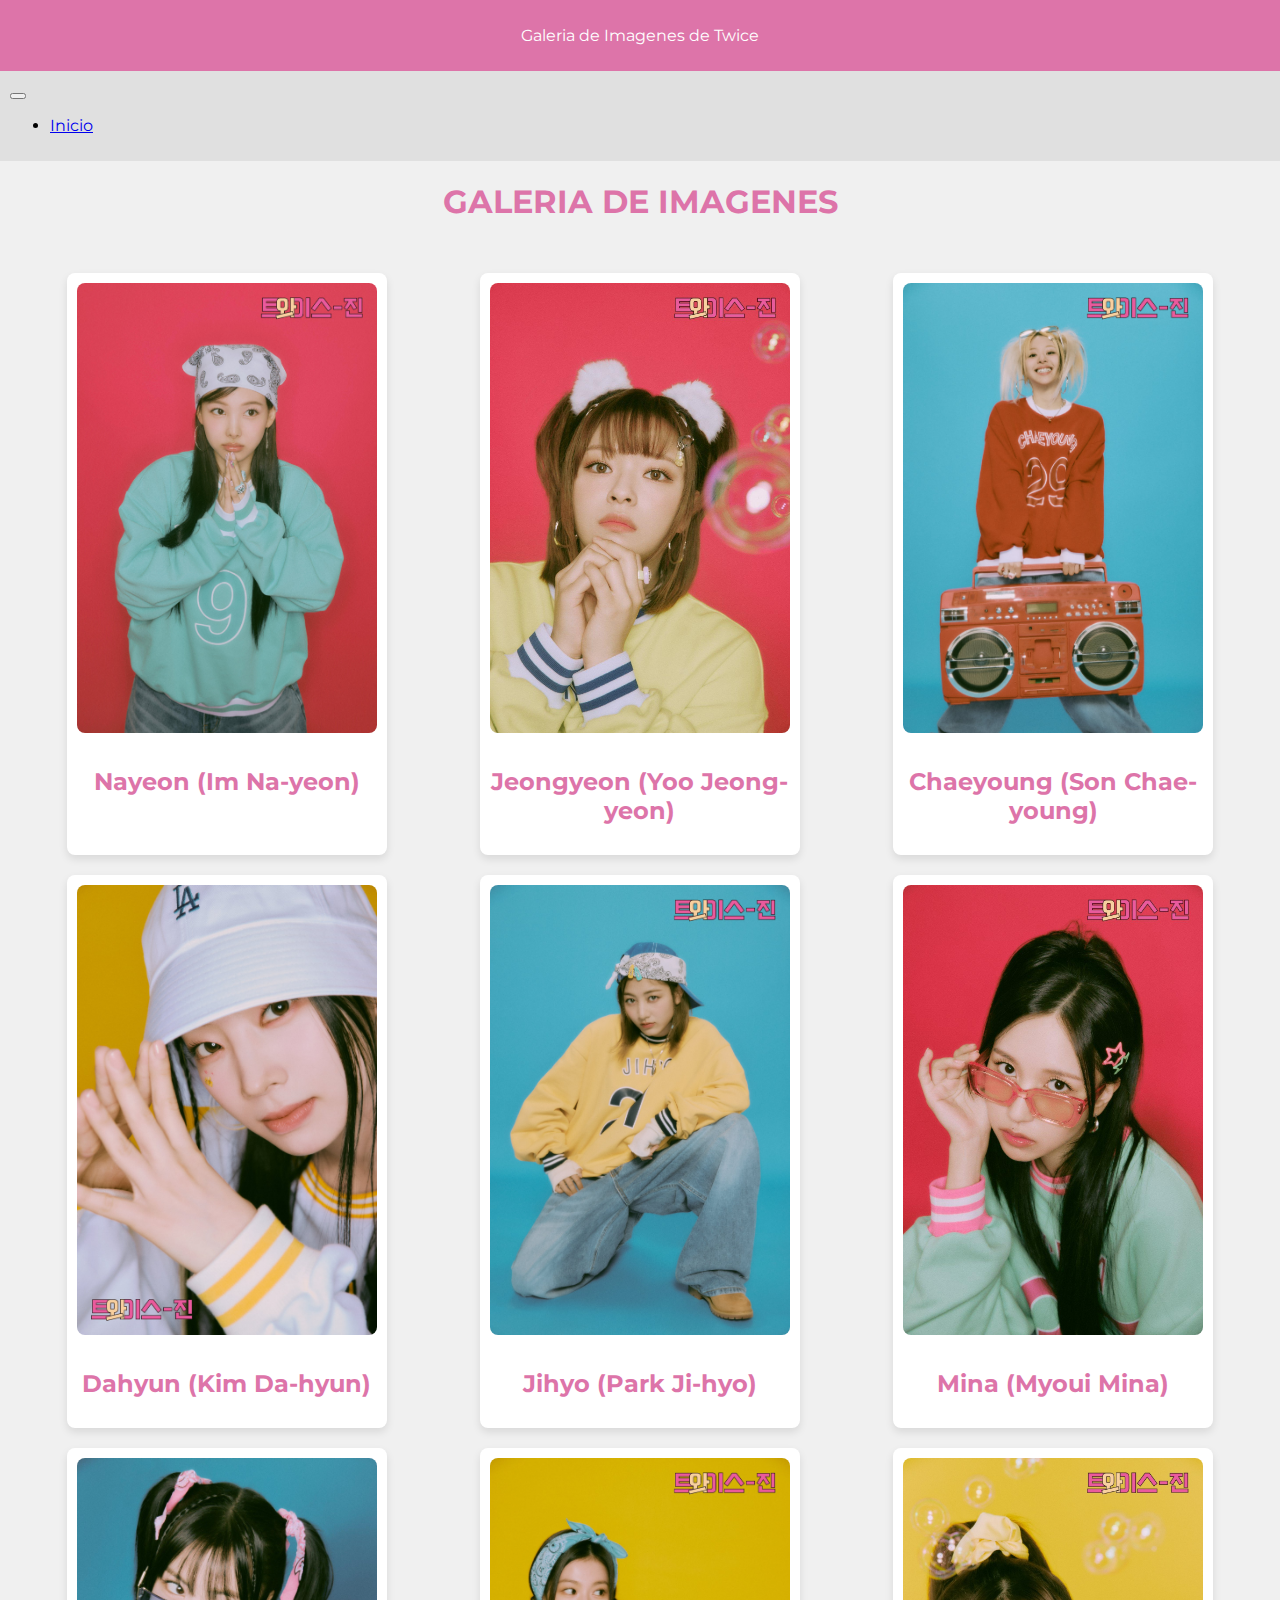
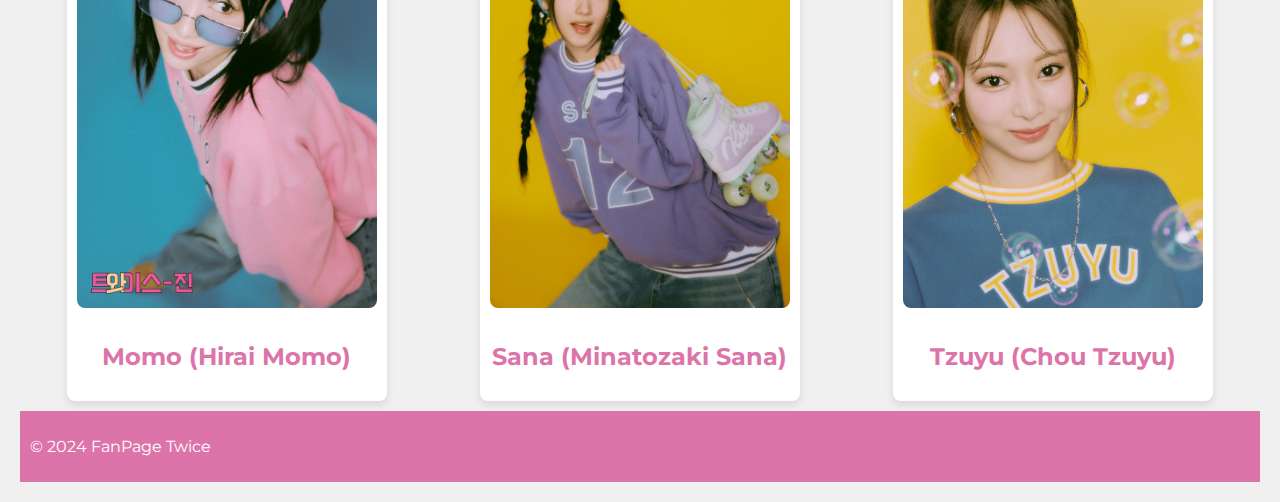
<file: galery.html>
<!DOCTYPE html>
<html lang="en">
<head>
    <meta charset="UTF-8">
    <meta name="viewport" content="width=device-width, initial-scale=1.0">
    <link rel="stylesheet" href="css/galery.css">
    <link rel="stylesheet" href="./css/styles.css">
   
    <title>Galeria de Imagenes de Twice</title>
</head>
<body>

    <header>
        <p class="text-light mb-0 p-2 fs-6">Galeria de Imagenes de Twice</p>
    </header>

    <nav>
        <div class="container-fluid">
            <button class="navbar-toggler" type="button" data-bs-toggle="collapse" data-bs-target="#navbarSupportedContent" aria-controls="navbarSupportedContent" aria-expanded="false" aria-label="Toggle navigation">
                <span class="navbar-toggler-icon"></span>
            </button>
            <div class="collapse navbar-collapse" id="navbarSupportedContent">
                <ul class="navbar-nav me-auto mb-2 mb-lg-0">
                    <li class="nav-item">
                        <a class="nav-link active" aria-current="page" href="index.html">Inicio</a>
                    </li>
                </ul>
            </div>
        </div>
    </nav>
<h1> GALERIA DE IMAGENES</h1>
   
<section id="integrantes">
   
    <div class="card">
        <img src="img/Nayeon.jpeg" alt="Nayeon">
        <h2>Nayeon (Im Na-yeon)</h2>
        
    </div>
    <div class="card">
        <img src="img/Jeongyeon.jpeg" alt="Jeongyeon">
        <h2>Jeongyeon (Yoo Jeong-yeon)</h2>
       
    </div>
</div>
<div class="card">
    <img src="img/Chaeyoung.jpeg" alt="Chaeyoung">
    <h2>Chaeyoung (Son Chae-young)</h2>

</div>
</div>
<div class="card">
<img src="img/Dahyun.jpeg" alt="Dahyun">
<h2>Dahyun (Kim Da-hyun)</h2>

</div>
</div>
<div class="card">
<img src="img/Jihyo.jpeg" alt="Jihyo">
<h2>Jihyo (Park Ji-hyo)</h2>


</div>
<div class="card">
<img src="img/Mina.jpeg" alt="Mina">
<h2>Mina (Myoui Mina)</h2>


</div>
<div class="card">
<img src="img/Momo.jpeg" alt="Momo">
<h2>Momo (Hirai Momo)</h2>


</div>
<div class="card">
<img src="img/Sana.jpeg" alt="Sana">
<h2>Sana (Minatozaki Sana)</h2>


</div>
<div class="card">
<img src="img/Tzuyu.jpeg" alt="Tzuyu">
<h2>Tzuyu (Chou Tzuyu)</h2>
</div>




    <footer>
        <p>&copy; 2024 FanPage Twice</p>
    </footer>

</body>
</html>
</file>
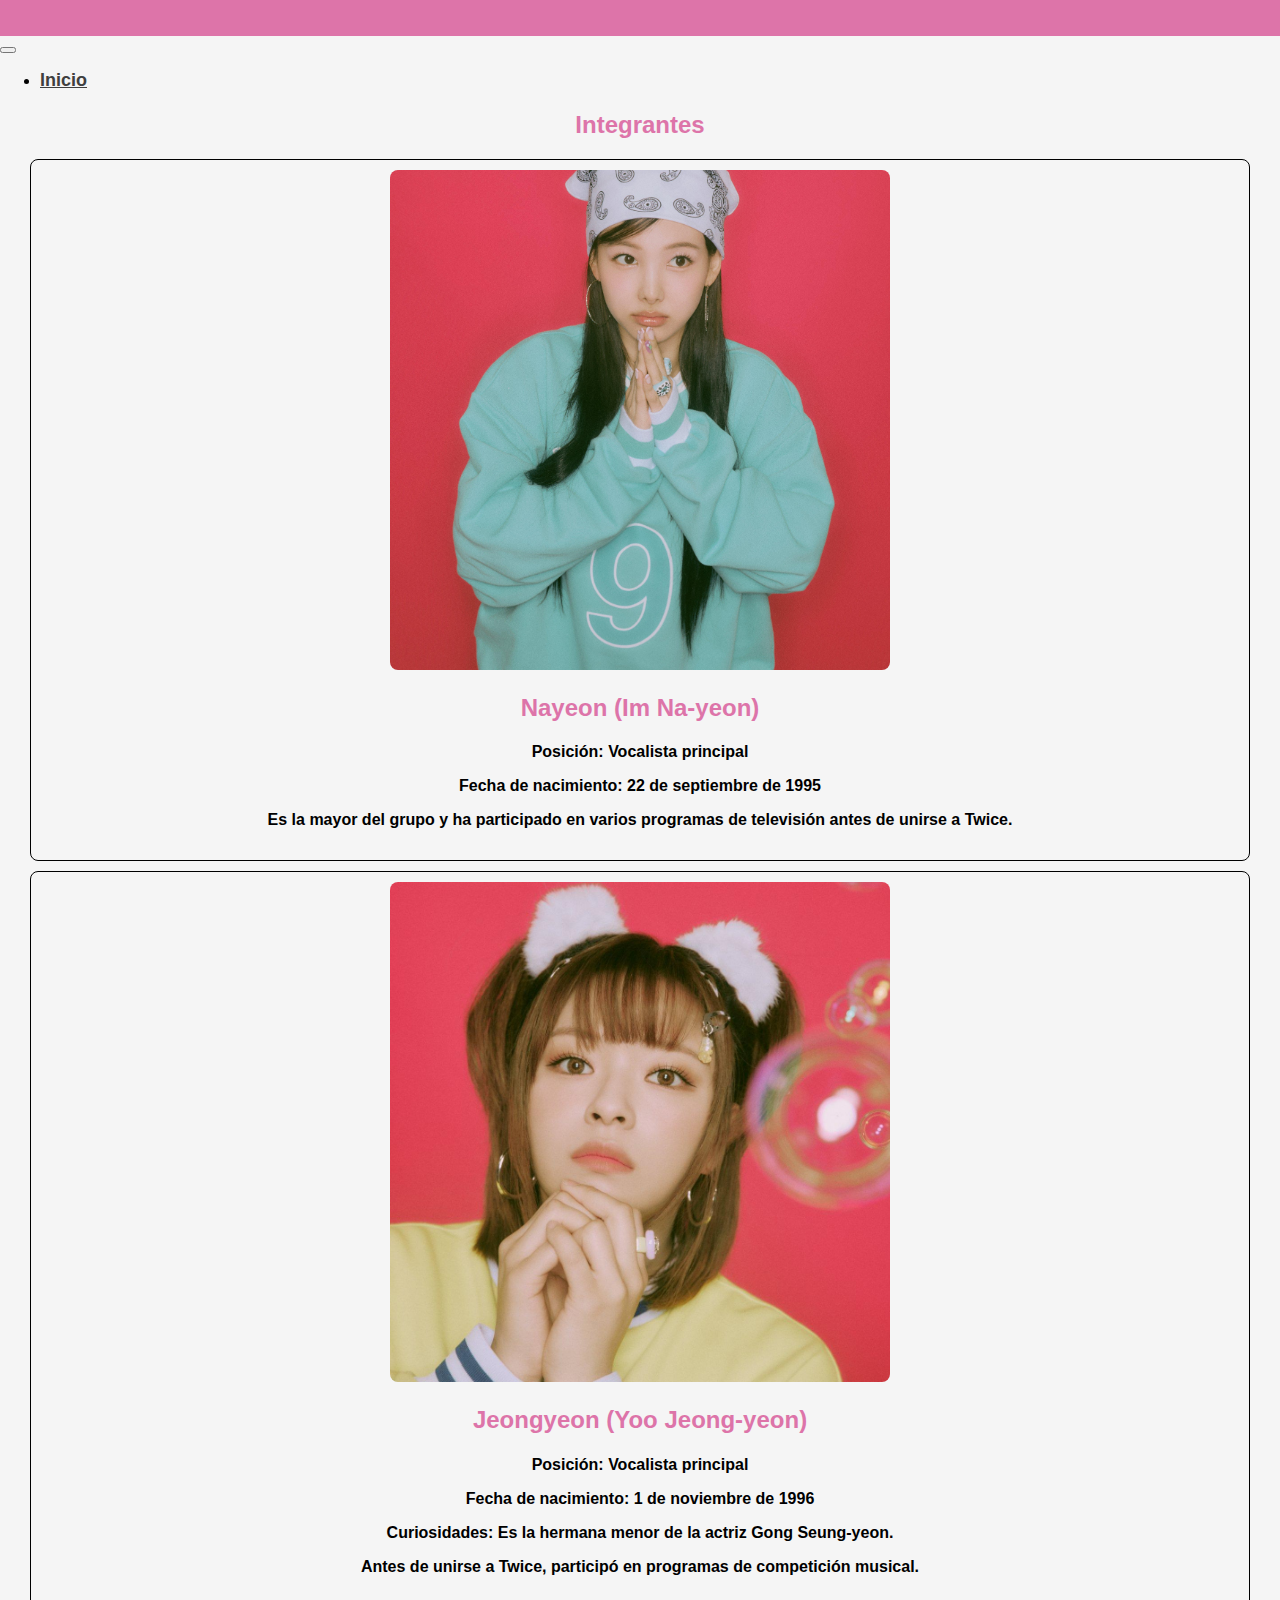
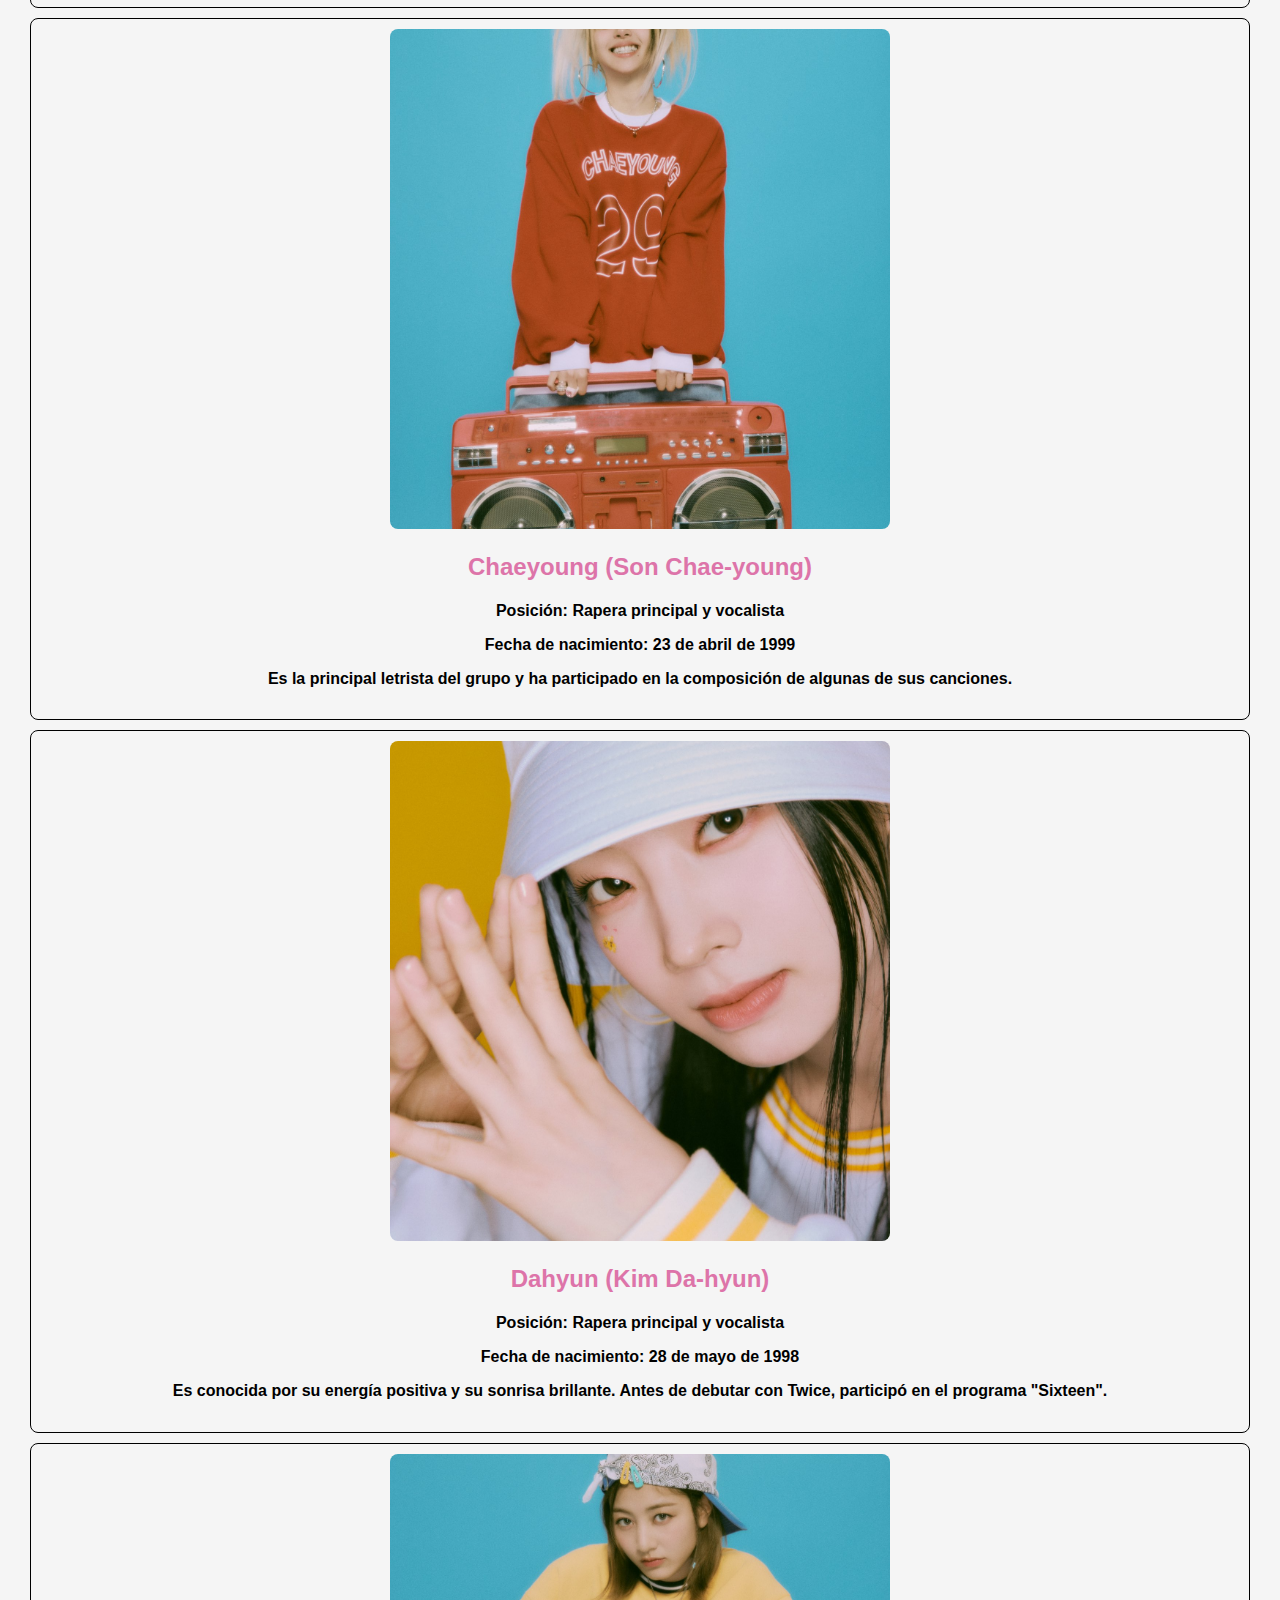
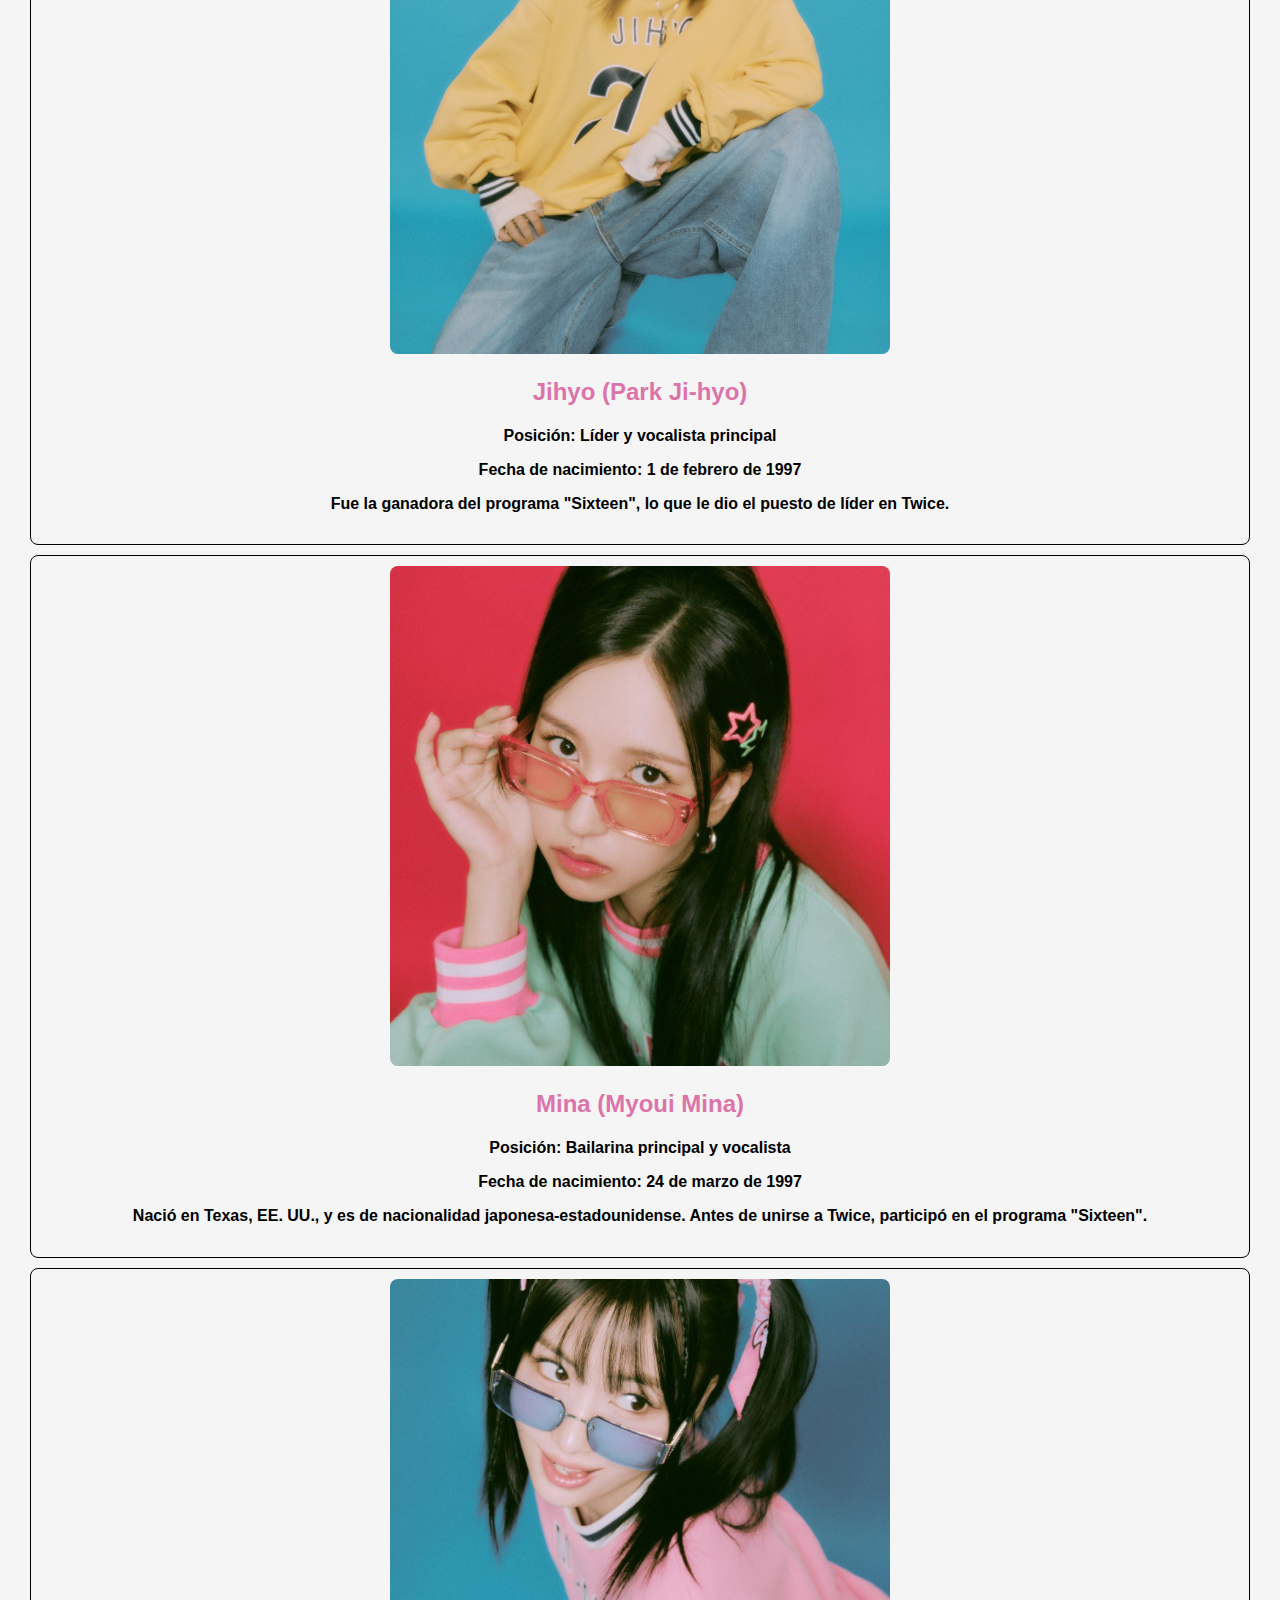
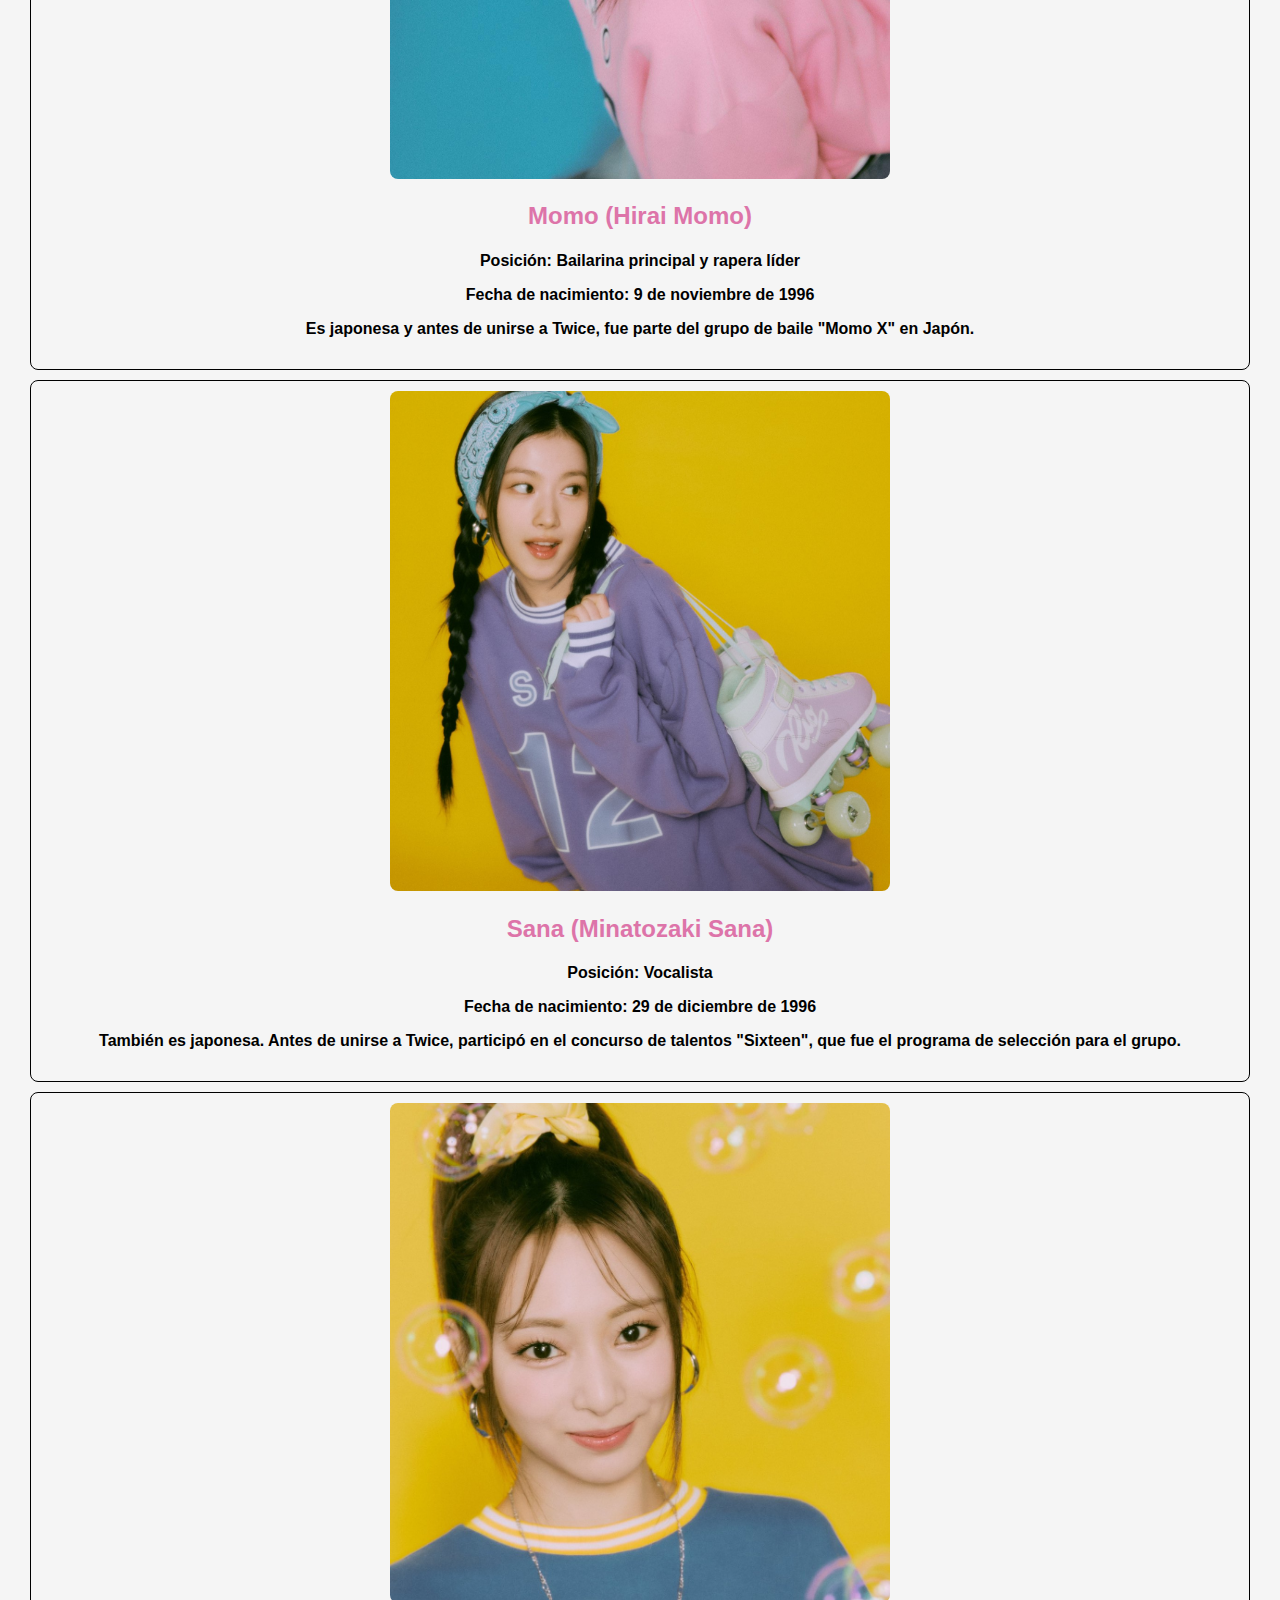
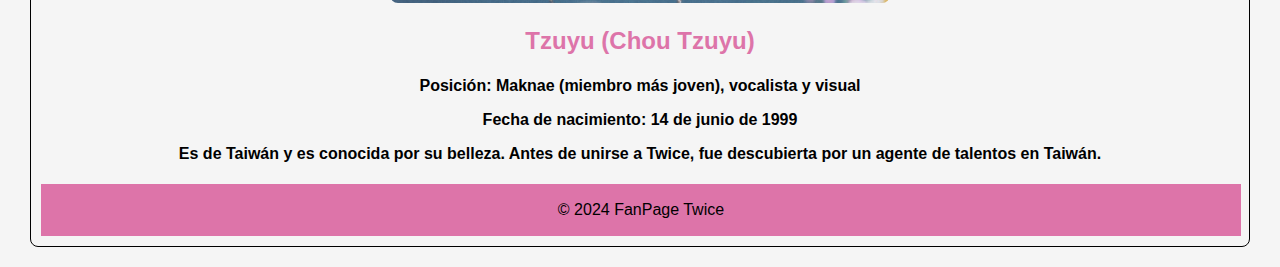
<file: informacion.html>
<!DOCTYPE html>
<html lang="en">
<head>
    <meta charset="UTF-8">
    <meta name="viewport" content="width=device-width, initial-scale=1.0">
    <link rel="stylesheet" href="css/informacion.css">
    <title>Información de Twice</title>
</head>
<body>

    <header class="container-fluid bg-color d-flex justify-content-center">
        <p class="text-light mb-0 p-2 fs-6"></p>
    </header>
    <nav class="navbar navbar-expand-lg bg-body-tertiary p-3" id="menu">
        <div class="container-fluid">
         
          <button class="navbar-toggler" type="button" data-bs-toggle="collapse" data-bs-target="#navbarSupportedContent" aria-controls="navbarSupportedContent" aria-expanded="false" aria-label="Toggle navigation">
            <span class="navbar-toggler-icon"></span>
          </button>
          <div class="collapse navbar-collapse" id="navbarSupportedContent">
            <ul class="navbar-nav me-auto mb-2 mb-lg-0">
              <li class="nav-item">
                <a class="nav-link active" aria-current="page" href="index.html">Inicio</a>
              </li>
            
    
            
          </div>
        </div>
      </nav>

    <section id="integrantes">
        <h2>Integrantes</h2>
        <div class="card">
            <img src="img/Nayeon.jpeg" alt="Nayeon">
            <h2>Nayeon (Im Na-yeon)</h2>
            <h4><p>Posición: Vocalista principal</p>
                <p>Fecha de nacimiento: 22 de septiembre de 1995</p>
                <p> Es la mayor del grupo y ha participado en varios programas de televisión antes de unirse a Twice.</p></h4>
        </div>
        <div class="card">
            <img src="img/Jeongyeon.jpeg" alt="Jeongyeon">
            <h2>Jeongyeon (Yoo Jeong-yeon)</h2>
            <h4><p>Posición: Vocalista principal</p> 
                <p>Fecha de nacimiento: 1 de noviembre de 1996</p> 
                <p>Curiosidades: Es la hermana menor de la actriz Gong Seung-yeon.</p>
                <p>Antes de unirse a Twice, participó en programas de competición musical.</p> </h4>
        </div>
    </div>
    <div class="card">
        <img src="img/Chaeyoung.jpeg" alt="Chaeyoung">
        <h2>Chaeyoung (Son Chae-young)</h2>
<h4>
    <p>Posición: Rapera principal y vocalista</p>
    <p>Fecha de nacimiento: 23 de abril de 1999</p>
    <p>Es la principal letrista del grupo y ha participado en la composición de algunas de sus canciones.</p>
</h4>
    </div>
</div>
<div class="card">
    <img src="img/Dahyun.jpeg" alt="Dahyun">
    <h2>Dahyun (Kim Da-hyun)</h2>
<h4>
    <p>Posición: Rapera principal y vocalista</p>
    <p>Fecha de nacimiento: 28 de mayo de 1998</p>
    <p>Es conocida por su energía positiva y su sonrisa brillante. Antes de debutar con Twice, participó en el programa "Sixteen".</p>
</h4>
</div>
</div>
<div class="card">
    <img src="img/Jihyo.jpeg" alt="Jihyo">
    <h2>Jihyo (Park Ji-hyo)</h2>
    <h4>
        <p>Posición: Líder y vocalista principal</p>
        <p>Fecha de nacimiento: 1 de febrero de 1997</p>
        <p>Fue la ganadora del programa "Sixteen", lo que le dio el puesto de líder en Twice.</p>
    </h4>

</div>
<div class="card">
    <img src="img/Mina.jpeg" alt="Mina">
    <h2>Mina (Myoui Mina)</h2>
<h4>
    <p>Posición: Bailarina principal y vocalista</p>
    <p>Fecha de nacimiento: 24 de marzo de 1997</p>
    <p>Nació en Texas, EE. UU., y es de nacionalidad japonesa-estadounidense. Antes de unirse a Twice, participó en el programa "Sixteen".</p>
</h4>

</div>
<div class="card">
    <img src="img/Momo.jpeg" alt="Momo">
    <h2>Momo (Hirai Momo)</h2>
    <h4>
        <p>Posición: Bailarina principal y rapera líder</p>
        <p>Fecha de nacimiento: 9 de noviembre de 1996</p>
        <p>Es japonesa y antes de unirse a Twice, fue parte del grupo de baile "Momo X" en Japón.</p>
    </h4>

</div>
<div class="card">
    <img src="img/Sana.jpeg" alt="Sana">
    <h2>Sana (Minatozaki Sana)</h2>
<h4>
    <p>Posición: Vocalista</p>
    <p>Fecha de nacimiento: 29 de diciembre de 1996</p>
    <p>También es japonesa. Antes de unirse a Twice, participó en el concurso de talentos "Sixteen", que fue el programa de selección para el grupo.</p>
</h4>

</div>
<div class="card">
    <img src="img/Tzuyu.jpeg" alt="Tzuyu">
    <h2>Tzuyu (Chou Tzuyu)</h2>
<h4>
    <p>Posición: Maknae (miembro más joven), vocalista y visual</p>
    <p>Fecha de nacimiento: 14 de junio de 1999</p>
    <p>Es de Taiwán y es conocida por su belleza. Antes de unirse a Twice, fue descubierta por un agente de talentos en Taiwán.</p>
</h4>



    <footer>
        <p>&copy; 2024 FanPage Twice</p>
    </footer>

</body>
</html>
</file>
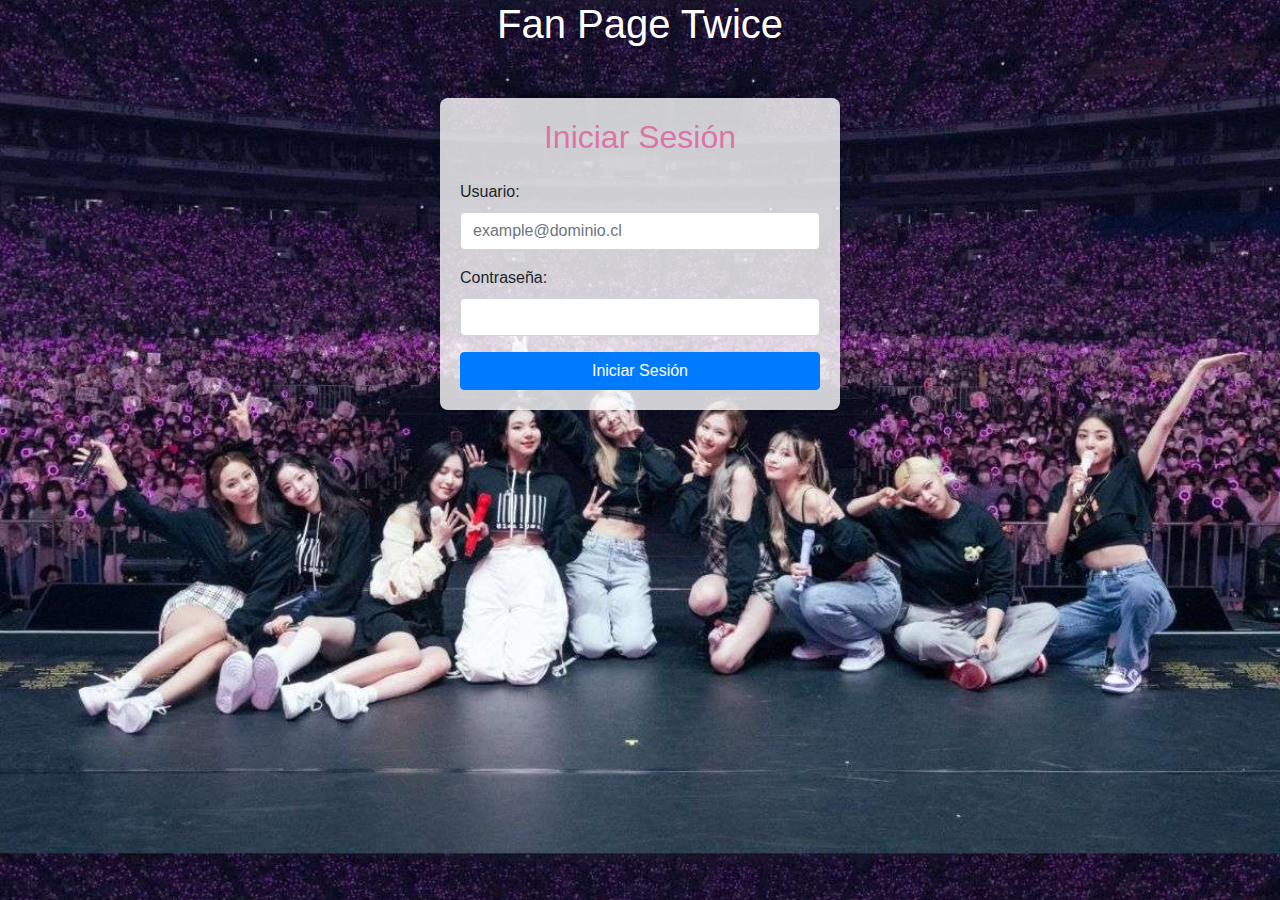
<file: login.html>
<!DOCTYPE html>
<html lang="es">
<head>
  <meta charset="UTF-8">
  <meta name="viewport" content="width=device-width, initial-scale=1.0">
  <title>Login</title>
  <!-- Agregamos Bootstrap CSS -->
  <link rel="stylesheet" href="./css/styles.css">
  <link rel="stylesheet" href="https://stackpath.bootstrapcdn.com/bootstrap/4.4.1/css/bootstrap.min.css">
  <style>
    h1 {
    color: white;
    text-align: center;
}
h2 {
    position: center;
    color: #dd74a9;
    text-align: center;
}
    body {
      background-image: url('img/equipoTwice.jpg');
      background-size: cover;
      font-family: Arial, sans-serif;
      margin: 0;
      padding: 0;
    }

    nav {
      background-color: #333;
      color: #fff;
      padding: 10px;
      text-align: center;
    }

    nav a {
      color: #fff;
      text-decoration: none;
      padding: 10px;
      margin: 0 10px;
    }

    /* Estilo personalizado para el formulario */
    #login-form {
      max-width: 400px;
      margin: 0 auto;
      background-color: rgba(255, 255, 255, 0.8); /* Fondo ligeramente transparente */
      padding: 20px;
      border-radius: 8px;
      box-shadow: 0 0 10px rgba(0, 0, 0, 0.1);
      margin-top: 50px;
    }

    label {
      display: block;
      margin-bottom: 8px;
    }

    input {
      width: 100%;
      padding: 8px;
      margin-bottom: 16px;
      box-sizing: border-box;
    }

    button {
      background-color: #4caf50;
      color: #fff;
      padding: 10px;
      border: none;
      border-radius: 4px;
      cursor: pointer;
      width: 100%; /* Hacemos el botón del mismo ancho que el formulario */
    }
    #carousel-container {
      margin-top: 30px;
    }
  </style>
</head>



<body>
  <h1>Fan Page Twice</h1>

 

  <div id="login-form">
    <h2 class="text-center mb-4">Iniciar Sesión</h2>
    <form action="/login" method="post">
      <div class="form-group">
        <label for="username">Usuario:</label>
        <input type="text" class="form-control" id="username" name="username" placeholder="example@dominio.cl" required>
      </div>
      

      <div class="form-group">
        <label for="password">Contraseña:</label>
        <input type="password" class="form-control" id="password" name="password" required>
      </div>

      <button type="button" onclick="login()" class="btn btn-primary">Iniciar Sesión</button>
    </form>
  </div>
  
  <script>
    function login() {
      event.preventDefault()
      var usuario = document.getElementById('username').value;
      var password = document.getElementById('password').value;
      
      // Validar que el correo tenga el carácter '@'
      if (!usuario.includes('@')) {
        alert("Ingrese un correo electrónico válido.");
        return;
      }
  
      alert("Usuario: " + usuario + ", Contraseña: " + password);
      console.log("Mensaje desde la consola:", "Datos de inicio de sesión:", usuario, password);
      
      // Redirigir a la ruta local de "index.html" en la carpeta "PaginaTwice"
      window.location.href = 'file:///Users/macbook/Desktop/mi-primer-repositorio/PaginaTwice/index.html';
    }
  </script>
  
  
</body>
</html>
</file>
<file: css/galery.css>
body {
    font-family: 'Arial', sans-serif;
    margin: 0;
    padding: 0;
    background-color: #f0f0f0;
}
h1 {
    color: #dd74a9;
    text-align: center;
}
h2 {
    position: center;
    color: #dd74a9;
    text-align: center;
}
header {
    background-color: #dd74a9;
    color: white;
    text-align: center;
    padding: 10px;
}

nav {
    background-color: #e0e0e0;
    padding: 10px;
}

#integrantes {
    display: flex;
    flex-wrap: wrap;
    justify-content: space-around;
    padding: 20px;
    position: center;
}

.card {
    background-color: white;
    border-radius: 8px;
    margin: 10px;
    padding: 10px;
    width: 300px;
    box-shadow: 0 4px 8px rgba(0, 0, 0, 0.1);
}

.card img {
    width: 100%;
    border-radius: 8px;
    margin-bottom: 10px;
}

footer {
    
    padding: 10px;
    background-color: #dd74a9;
    color: white;
    position: relative;
    bottom: 0;
    width: 100%;
}
</file>
<file: css/styles.css>
@import url('https://fonts.googleapis.com/css2?family=Montserrat&display=swap');

body {
    font-family: 'Montserrat', sans-serif;
    overflow-x: hidden;
}

#menu li > a {
    font-size: 18px;
    font-weight: bold;
    color: #3f3f3f;
}

#menu form > button {
    font-size: 18px;
    font-weight: bold;
}

.carousel-inner {
    display: flex;
    object-fit: cover;
}

@media (max-width: 768px) {
    #intro, #equipo {
        width: 90% !important;
    }
    .servicio-fila {
        width: 100% !important;
        text-align: center;
    }
}

@media(max-width: 576px) {
    .icono.wrap {
        flex-wrap: wrap;
        justify-content: center !important;
    }
}

.bg-color {
    background-color: #dd74a9;
}

.bg-pink {
    color: #dd74a9;
}
</file>
<file: css/informacion.css>
@import url('https://fonts.googleapis.com/css2?family=Montserrat&display=swap');

body {
    font-family: 'Arial', sans-serif;
    background-color: #dd74a9;
    margin: 0;
    padding: 0;
    background-color: #f5f5f5;
}
#menu li > a {
    font-size: 18px;
    font-weight: bold;
    color: #3f3f3f;
}

#menu form > button {
    font-size: 18px;
    font-weight: bold;
}

header {
    background-color: #dd74a9;
    color: white;
    text-align: center;
    padding: 10px;
}


section {
    margin: 20px;
    padding: relative;
}

h2 {
    color: #dd74a9;
    text-align: center;
}

.card {
    text-align: center;
    border: 1px solid black;
    padding: 10px;
    border-radius: 8px;
    margin: 10px;
    background-color: transparent;

}

.card img {
    border-radius: 8px;
    width: 500px;
    height: 500px;
    object-fit: cover; /* Ajusta la imagen para cubrir el contenedor sin distorsión */
}



.album {
    text-align: center;
    margin: 20px;
}

.album img {
    width: 100%;
    max-width: 500px;
    height: auto;
    border-radius: 8px;
    box-shadow: 0 4px 8px rgba(0, 0, 0, 0.1);
}


.gallery {
    display: flex;
    flex-wrap: wrap;
    justify-content: space-around;
}

footer {
    background-color: #dd74a9;
    color: black;
    text-align: center;
    padding: 1px;
    position:relative;
    bottom: 0;
    width: 100%;
}
#menu li > a {
    font-size: 18px;
    font-weight: bold;
    color: #3f3f3f;
}

#menu form > button {
    font-size: 18px;
    font-weight: bold;
}

.carousel-inner {
    display: flex;
    object-fit: cover;
}

@media (max-width: 768px) {
    #intro, #equipo {
        width: 90% !important;
    }
    .servicio-fila {
        width: 100% !important;
        text-align: center;
    }
}

@media(max-width: 576px) {
    .icono.wrap {
        flex-wrap: wrap;
        justify-content: center !important;
    }
}

.bg-color {
    background-color: #dd74a9;
}

.bg-pink {
    color: #dd74a9;
}
</file>
